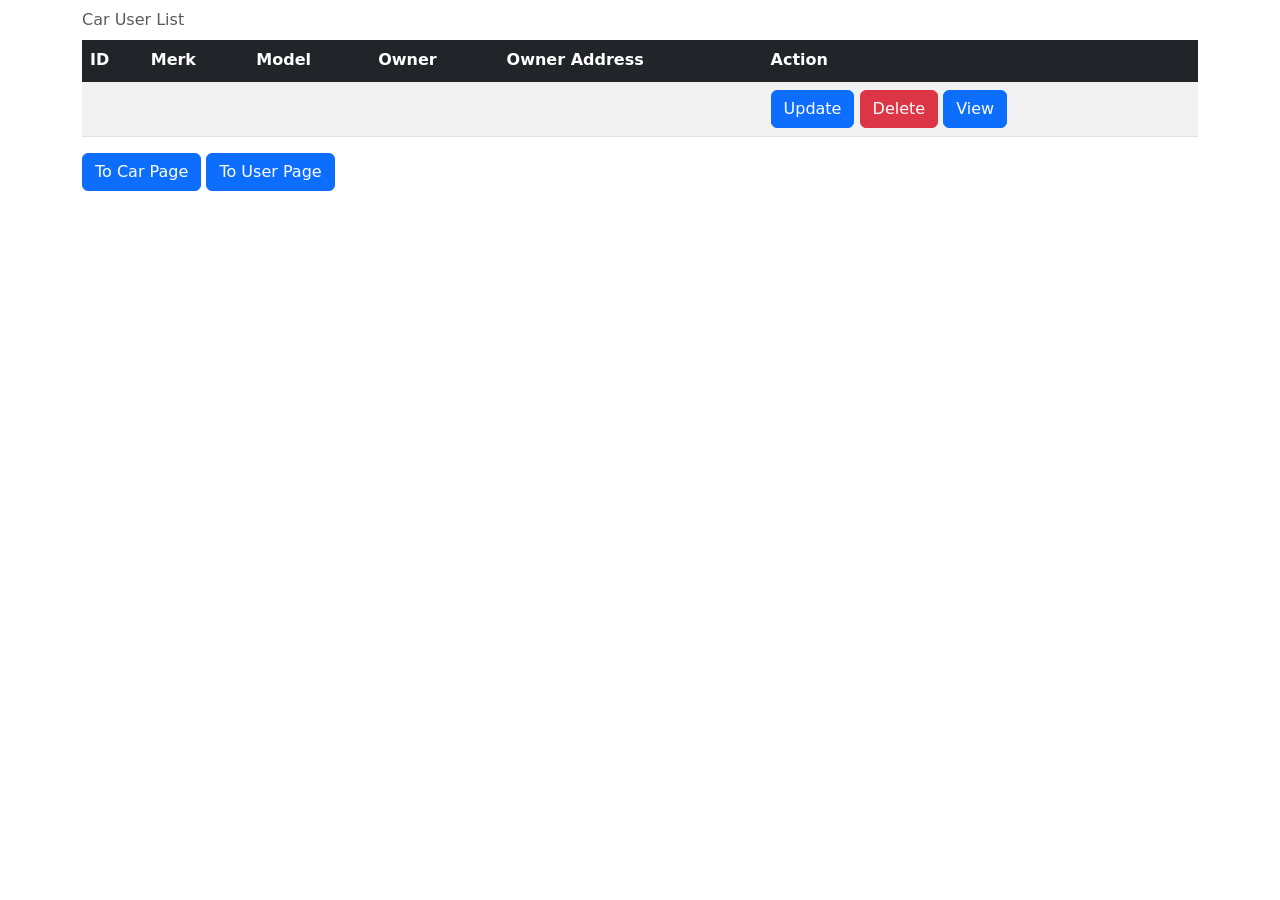
<file: src/main/resources/templates/index.html>
<!DOCTYPE html>
<html lang="en">
  <head>
    <meta charset="UTF-8" />
    <meta name="viewport" content="width=device-width, initial-scale=1.0" />
    <title>Car User List</title>
    <link rel="stylesheet" th:href="@{/css/main.css}" />
    <link
      href="https://cdn.jsdelivr.net/npm/bootstrap@5.3.2/dist/css/bootstrap.min.css"
      rel="stylesheet"
      integrity="sha384-T3c6CoIi6uLrA9TneNEoa7RxnatzjcDSCmG1MXxSR1GAsXEV/Dwwykc2MPK8M2HN"
      crossorigin="anonymous"
    />
  </head>
  <body>
    <div class="container">
      <div class="row">
        <div class="col">
          <table class="table table-striped table-hover caption-top">
            <caption>
              Car User List
            </caption>
            <thead class="table-dark">
              <tr>
                <th scope="col">ID</th>
                <th scope="col">Merk</th>
                <th scope="col">Model</th>
                <th scope="col">Owner</th>
                <th scope="col">Owner Address</th>
                <th scope="col">Action</th>
              </tr>
            </thead>
            <tbody class="table-group-divider">
              <tr th:each="carUser : ${carUser}">
                <td th:text="${carUser.car.id}"></td>
                <td th:text="${carUser.car.merk}"></td>
                <td th:text="${carUser.car.model}"></td>
                <td th:text="${carUser.user.name}"></td>
                <td th:text="${carUser.user.address}"></td>
                <td>
                  <a class="btn btn-primary">Update</a>
                  <a class="btn btn-danger">Delete</a>
                  <a class="btn btn-primary">View</a>
                </td>
              </tr>
            </tbody>
          </table>
          <a th:href="@{/car}" class="btn btn-primary">To Car Page</a>
          <a th:href="@{/user}" class="btn btn-primary">To User Page</a>
        </div>
      </div>
    </div>
  </body>
</html>
</file>
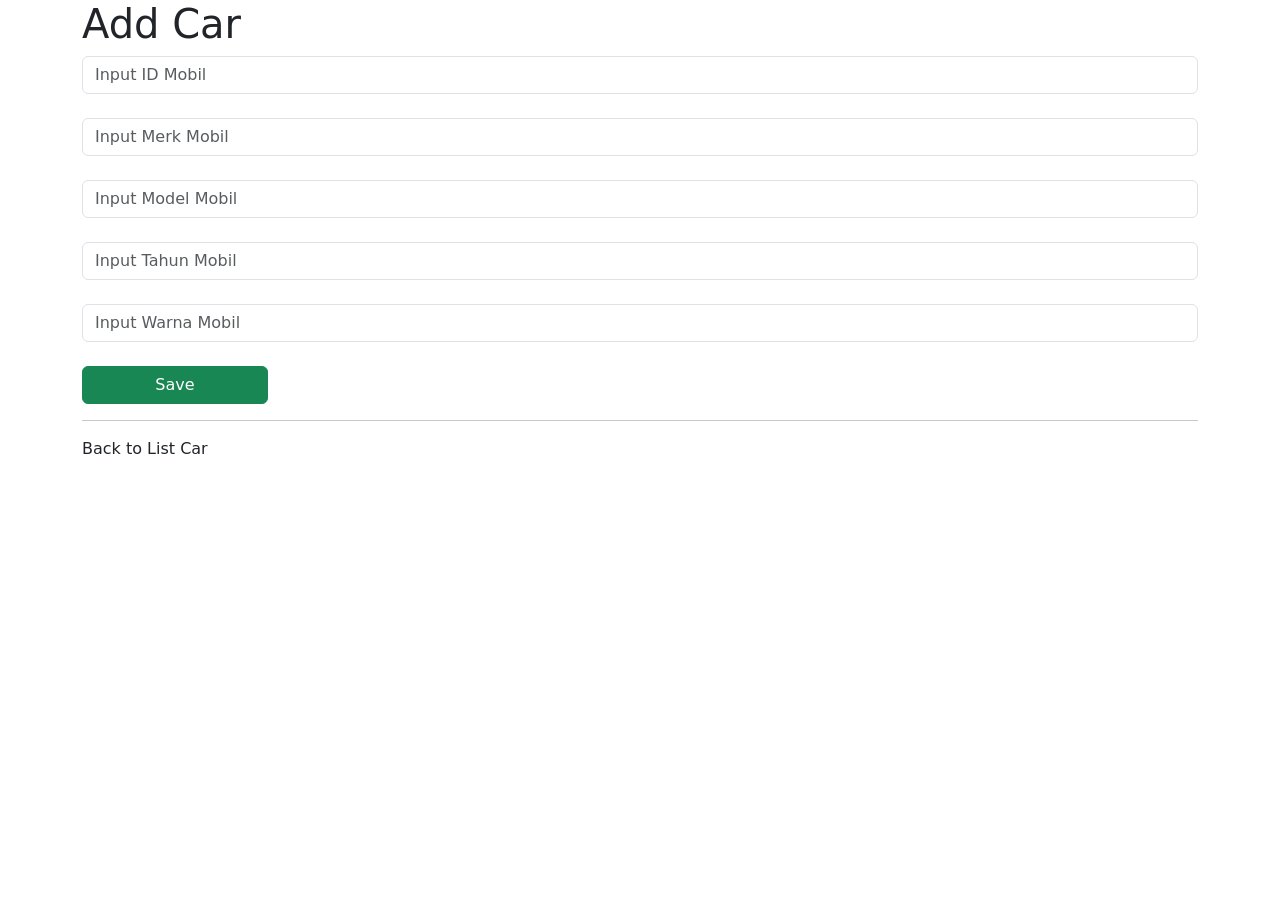
<file: src/main/resources/templates/add-car.html>
<!DOCTYPE html>
<html xmlns:th="http://www.thymeleaf.org">
  <head>
    <title>Add Car</title>
    <link
      href="https://cdn.jsdelivr.net/npm/bootstrap@5.3.1/dist/css/bootstrap.min.css"
      rel="stylesheet"
      integrity="sha384-4bw+/aepP/YC94hEpVNVgiZdgIC5+VKNBQNGCHeKRQN+PtmoHDEXuppvnDJzQIu9"
      crossorigin="anonymous"
    />
  </head>
  <body>
    <div class="container">
      <h1>Add Car</h1>
      <form th:action="@{/add-save}" th:object="${car}" method="post">
        <input
          type="number"
          class="form-control mb-4 col-4"
          placeholder="Input ID Mobil"
          th:field="*{id}"
          name="id"
        />
        <input
          type="text"
          class="form-control mb-4 col-4"
          placeholder="Input Merk Mobil"
          th:field="*{merk}"
          name="merk"
        />
        <input
          type="text"
          class="form-control mb-4 col-4"
          placeholder="Input Model Mobil"
          th:field="*{model}"
          name="model"
        />
        <input
          type="number"
          class="form-control mb-4 col-4"
          placeholder="Input Tahun Mobil"
          th:field="*{year}"
          name="year"
        />
        <input
          type="text"
          class="form-control mb-4 col-4"
          placeholder="Input Warna Mobil"
          th:field="*{color}"
          name="color"
        />
        <button type="submit" class="btn btn-success col-2">Save</button>
      </form>
      <hr />
      <a th:href="@{/car}">Back to List Car</a>
    </div>
  </body>
</html>
</file>
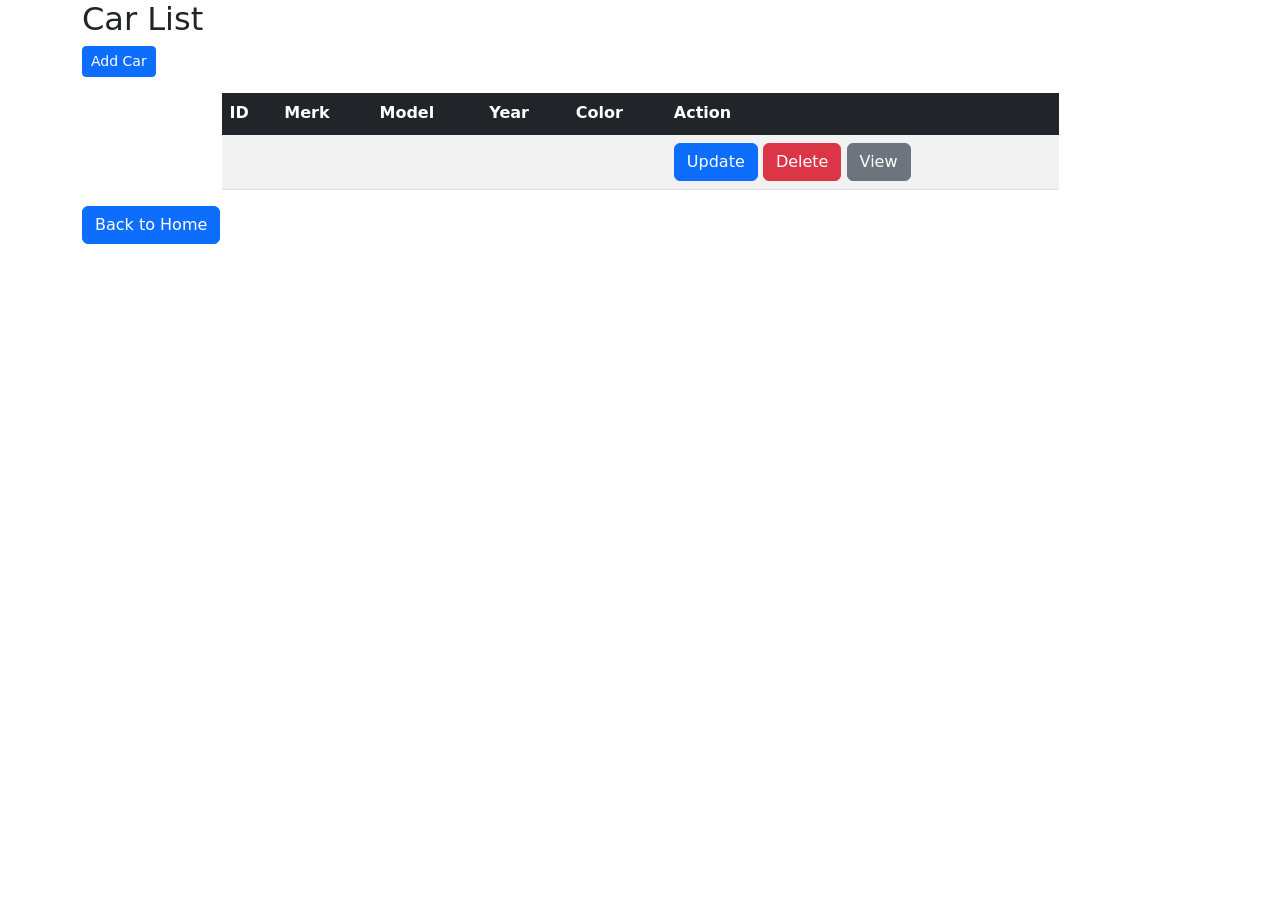
<file: src/main/resources/templates/car.html>
<!DOCTYPE html>
<html xmlns:th="http://www.thymeleaf.org">
  <head>
    <title>List Cars</title>
    <link rel="stylesheet" th:href="@{/css/main.css}" />
    <link
      href="https://cdn.jsdelivr.net/npm/bootstrap@5.3.2/dist/css/bootstrap.min.css"
      rel="stylesheet"
      integrity="sha384-T3c6CoIi6uLrA9TneNEoa7RxnatzjcDSCmG1MXxSR1GAsXEV/Dwwykc2MPK8M2HN"
      crossorigin="anonymous"
    />
  </head>
  <body>
    <div class="container">
      <h2>Car List</h2>
      <a th:href="@{/add}" class="btn btn-primary btn-sm mb-3">Add Car</a>
      <div class="row">
        <div class="col">
          <table
            class="table table-striped table-hover caption-top w-75 mx-auto"
          >
            <thead class="table-dark">
              <tr>
                <th scope="col">ID</th>
                <th scope="col">Merk</th>
                <th scope="col">Model</th>
                <th scope="col">Year</th>
                <th scope="col">Color</th>
                <th scope="col">Action</th>
              </tr>
            </thead>
            <tbody class="table-group-divider">
              <tr th:each="car : ${cars}">
                <td th:text="${car.id}"></td>
                <td th:text="${car.merk}"></td>
                <td th:text="${car.model}"></td>
                <td th:text="${car.year}"></td>
                <td th:text="${car.color}"></td>
                <td>
                  <a
                    th:href="@{/edit/{id}(id=${car.id})}"
                    class="btn btn-primary"
                    >Update</a
                  >
                  <a
                    th:href="@{/delete/{id}(id=${car.id})}"
                    class="btn btn-danger"
                    >Delete</a
                  >
                  <a class="btn btn-secondary">View</a>
                </td>
              </tr>
            </tbody>
          </table>
          <a th:href="@{index}" class="btn btn-primary">Back to Home</a>
        </div>
      </div>
    </div>
  </body>
</html>
</file>
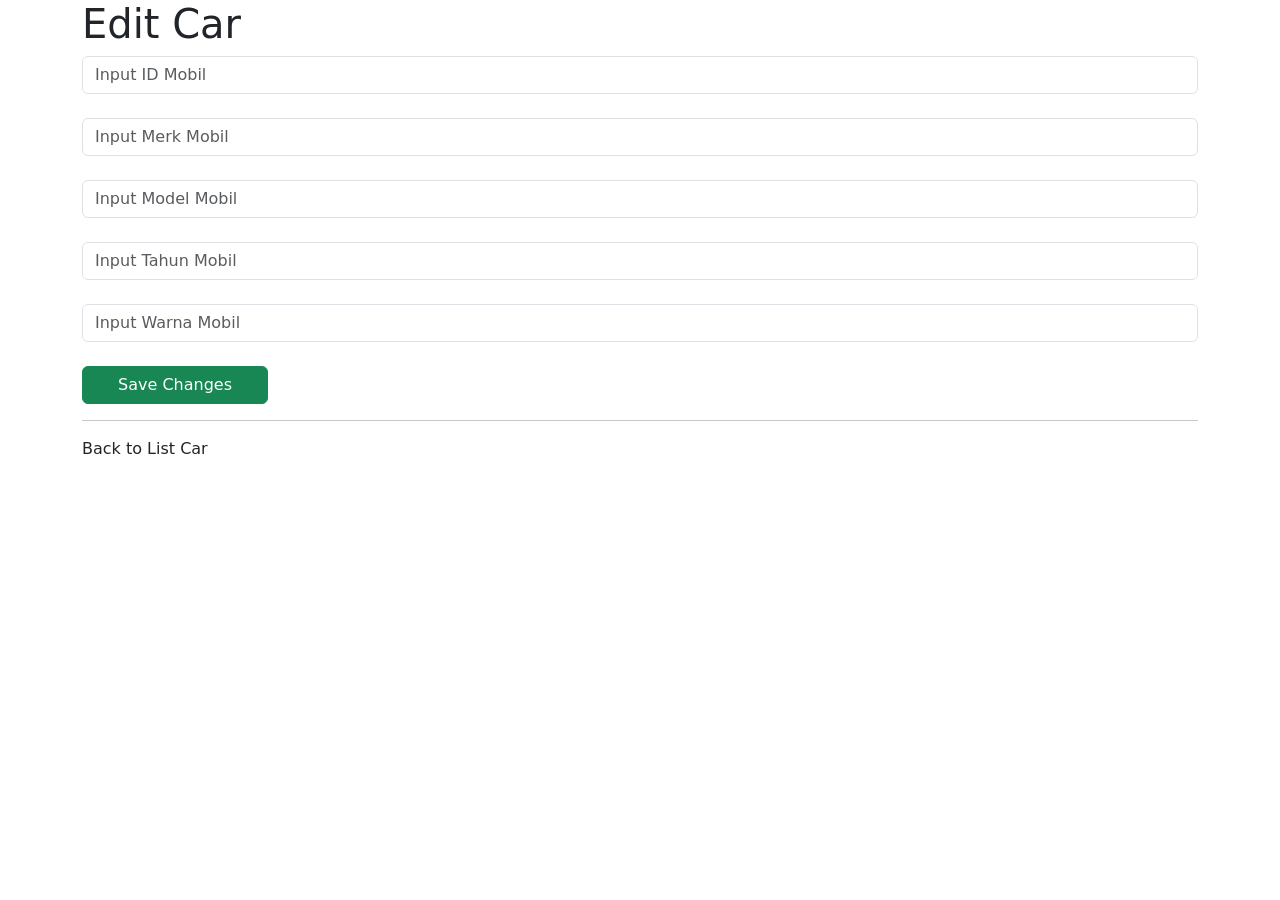
<file: src/main/resources/templates/edit-car.html>
<!DOCTYPE html>
<html xmlns:th="http://www.thymeleaf.org">
  <head>
    <title>Edit Car</title>
    <link
      href="https://cdn.jsdelivr.net/npm/bootstrap@5.3.1/dist/css/bootstrap.min.css"
      rel="stylesheet"
      integrity="sha384-4bw+/aepP/YC94hEpVNVgiZdgIC5+VKNBQNGCHeKRQN+PtmoHDEXuppvnDJzQIu9"
      crossorigin="anonymous"
    />
  </head>
  <body>
    <div class="container">
      <h1>Edit Car</h1>
      <form
        th:action="@{/update/{id}(id=${car.id})}"
        th:object="${car}"
        method="post"
      >
        <input
          type="number"
          class="form-control mb-4 col-4"
          placeholder="Input ID Mobil"
          th:field="*{id}"
        />
        <input
          type="text"
          class="form-control mb-4 col-4"
          placeholder="Input Merk Mobil"
          th:field="*{merk}"
        />
        <input
          type="text"
          class="form-control mb-4 col-4"
          placeholder="Input Model Mobil"
          th:field="*{model}"
        />
        <input
          type="number"
          class="form-control mb-4 col-4"
          placeholder="Input Tahun Mobil"
          th:field="*{year}"
        />
        <input
          type="text"
          class="form-control mb-4 col-4"
          placeholder="Input Warna Mobil"
          th:field="*{color}"
        />
        <button type="submit" class="btn btn-success col-2">
          Save Changes
        </button>
      </form>
      <hr />
      <a th:href="@{/car}">Back to List Car</a>
    </div>
  </body>
</html>
</file>
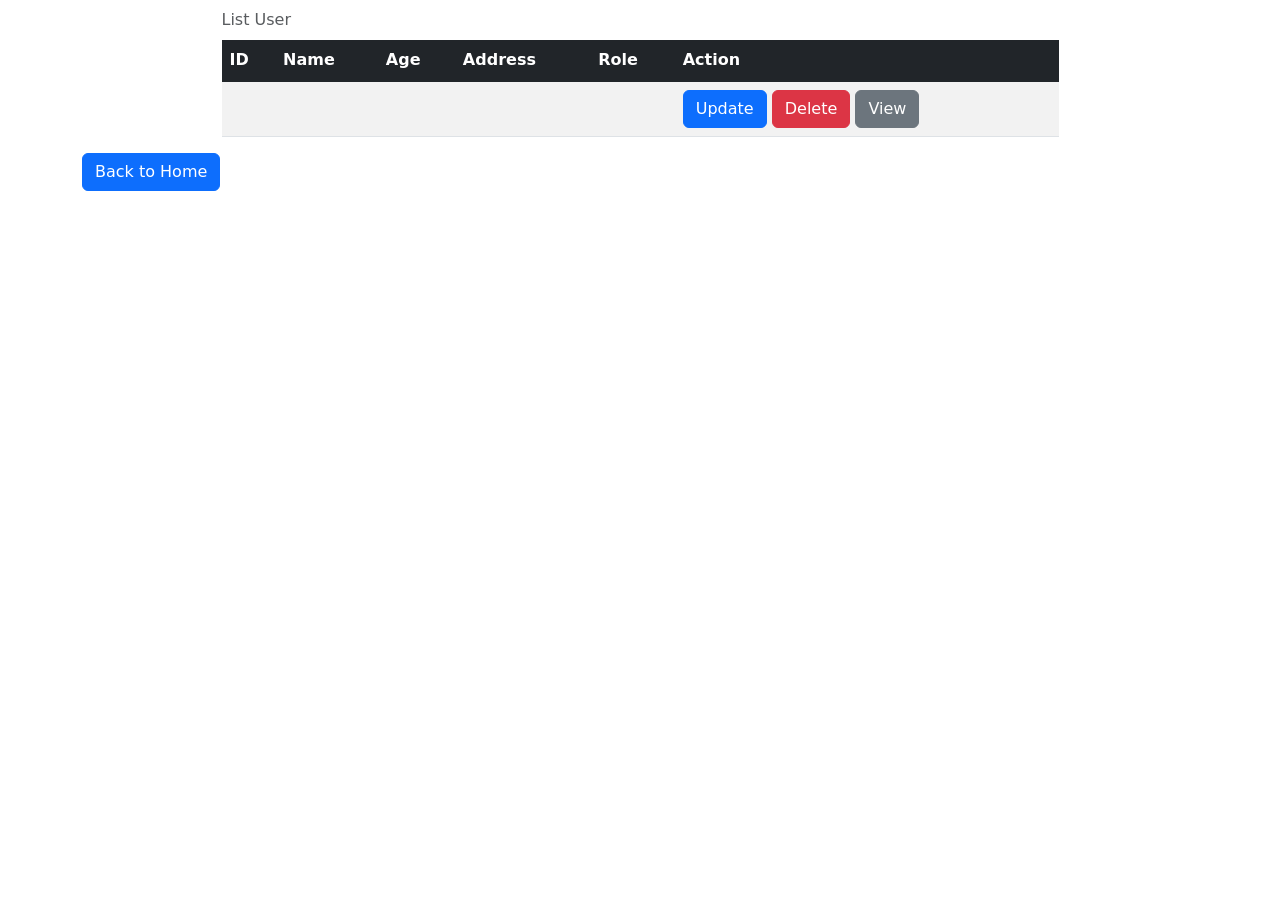
<file: src/main/resources/templates/user.html>
<!DOCTYPE html>
<html lang="en">
  <head>
    <meta charset="UTF-8" />
    <meta name="viewport" content="width=device-width, initial-scale=1.0" />
    <title>List User</title>
    <link rel="stylesheet" th:href="@{/css/main.css}" />
    <link
      href="https://cdn.jsdelivr.net/npm/bootstrap@5.3.2/dist/css/bootstrap.min.css"
      rel="stylesheet"
      integrity="sha384-T3c6CoIi6uLrA9TneNEoa7RxnatzjcDSCmG1MXxSR1GAsXEV/Dwwykc2MPK8M2HN"
      crossorigin="anonymous"
    />
  </head>
  <body>
    <div class="container">
      <div class="row">
        <div class="col">
          <table
            class="table table-striped table-hover caption-top w-75 mx-auto"
          >
            <caption>
              List User
            </caption>
            <thead class="table-dark">
              <tr>
                <th scope="col">ID</th>
                <th scope="col">Name</th>
                <th scope="col">Age</th>
                <th scope="col">Address</th>
                <th scope="col">Role</th>
                <th scope="col">Action</th>
              </tr>
            </thead>
            <tbody class="table-group-divider">
              <tr th:each="user : ${listUsers}">
                <td th:text="${user.id}"></td>
                <td th:text="${user.name}"></td>
                <td th:text="${user.age}"></td>
                <td th:text="${user.address}"></td>
                <td th:text="${user.role}"></td>
                <td>
                  <a class="btn btn-primary">Update</a>
                  <a class="btn btn-danger">Delete</a>
                  <a class="btn btn-secondary">View</a>
                </td>
              </tr>
            </tbody>
          </table>
          <a th:href="@{/index}" class="btn btn-primary">Back to Home</a>
        </div>
      </div>
    </div>
  </body>
</html>
</file>
